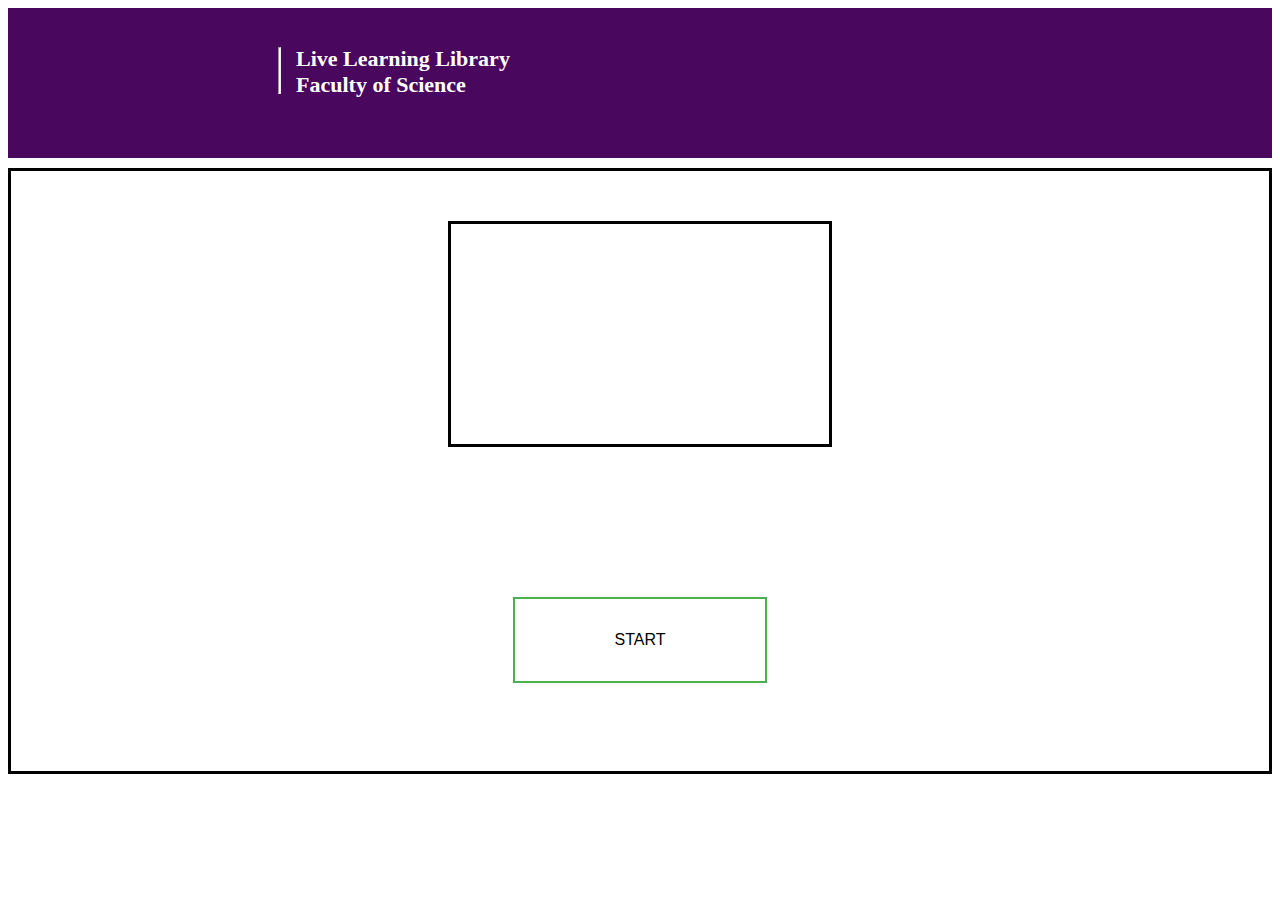
<file: web/index.html>
<!DOCTYPE html>
<html>
<head>
	<link rel="stylesheet" type="text/css" href="css/style.css">
	<script type="text/javascript" src="js/myScript.js"></script>
	<title>Heron Island Live Learning App</title>
</head>
<body>
	<div id="headerdiv">
		<a href="https://www.uq.edu.au/" title="UQ Homepage" class="uq-logo">The University of Queensland</a>
		<hr width="1" size="500" class="line">
		<h2 class="site-title has-2-lines">
			<a class="site-title__link" rel="home" title="Live Learning Library" href="https://live-learning-library.science.uq.edu.au">Live Learning Library<br>
        	Faculty of Science</a></h2>
			
		</h2>
	</div>
	<div id="bodydiv1">
		<div id="logoIndex">
			
		</div>
		<button class="button button1" id="button1" onclick="myFunction1()">START</button>
	</div>
</body>
</html>
</file>
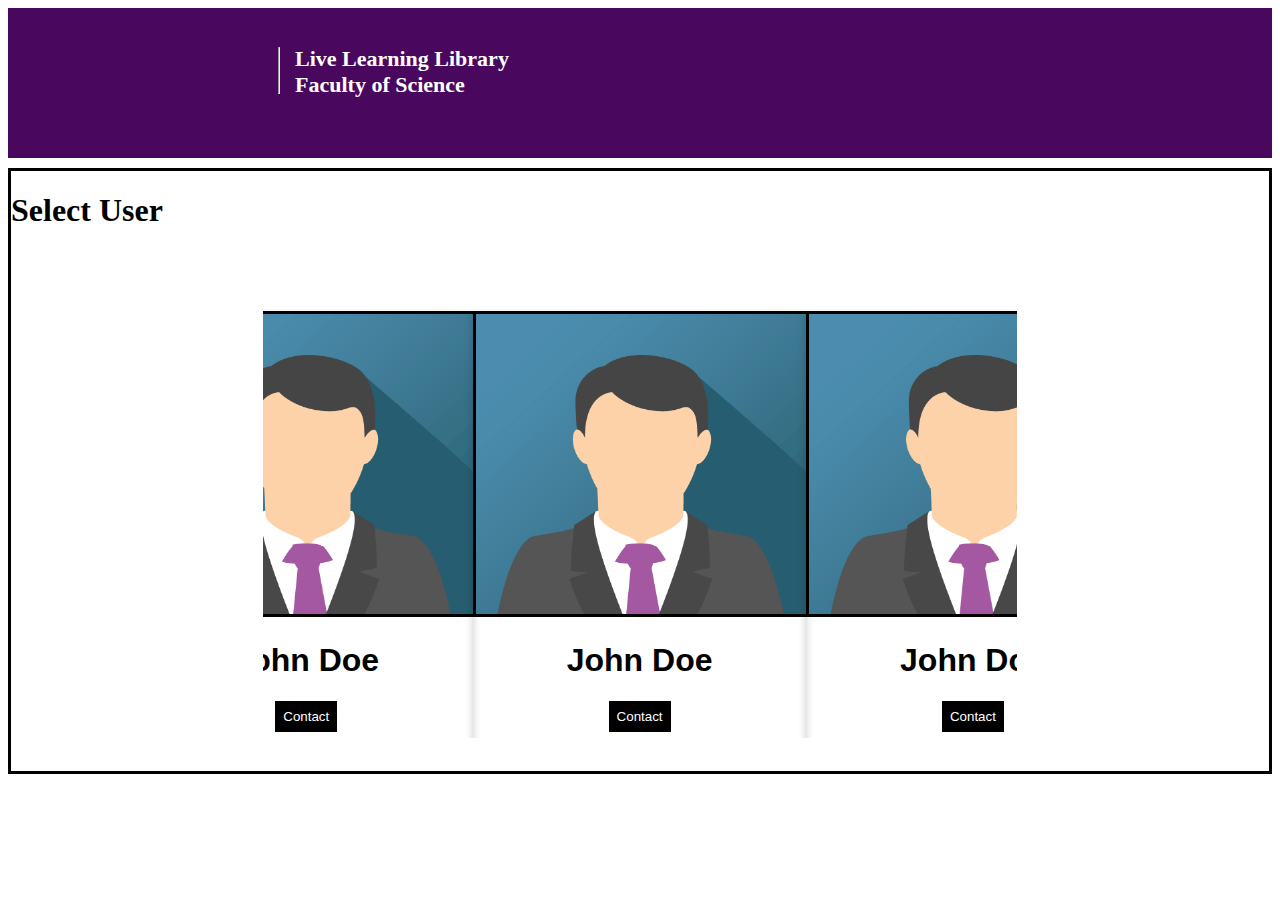
<file: web/login.html>
<!DOCTYPE html>
<html>
<head>
	<link rel="stylesheet" type="text/css" href="css/style.css">
	<link rel="stylesheet" href="https://cdnjs.cloudflare.com/ajax/libs/font-awesome/4.7.0/css/font-awesome.min.css">
	<script src = "https://ajax.googleapis.com/ajax/libs/jquery/3.2.1/jquery.min.js"></script>
	<script type="text/javascript" src="js/myScript.js"></script>
	<title>Heron Island Live Learning App</title>
</head>
<body>
	<div id="headerdiv">
		<a href="https://www.uq.edu.au/" title="UQ Homepage" class="uq-logo">The University of Queensland</a>
		<hr size="500" class="line">
		<h2 class="site-title has-2-lines">
			<a class="site-title__link" rel="home" title="Live Learning Library" href="https://live-learning-library.science.uq.edu.au">Live Learning Library<br>
        	Faculty of Science</a></h2>
			
		</h2>
	</div>
	<div id="bodydiv">
		<h1>Select User</h1>
		<div class="scrollbar">
			<div class="viewContainer">
				<div class="card">
					<img src="images/image1.png" alt="John" id="card1">
					<h1>John Doe</h1>
					<!-- <p class="userTitle">CEO & Founder, Example</p>
					<p>Harvard University</p>
					<div id="cardLinks">
						<a href="#"><i class="fa fa-dribbble"></i></a>
						<a href="#"><i class="fa fa-twitter"></i></a>
						<a href="#"><i class="fa fa-linkedin"></i></a>
						<a href="#"><i class="fa fa-facebook"></i></a>
					</div> -->
					<p><button id="cardButton">Contact</button></p>
				</div>
				<div class="card">
					<img src="images/image1.png" alt="John" id="card1">
					<h1>John Doe</h1>
					<!-- <p class="userTitle">CEO & Founder, Example</p>
					<p>Harvard University</p>
					<div id="cardLinks">
						<a href="#"><i class="fa fa-dribbble"></i></a>
						<a href="#"><i class="fa fa-twitter"></i></a>
						<a href="#"><i class="fa fa-linkedin"></i></a>
						<a href="#"><i class="fa fa-facebook"></i></a>
					</div> -->
					<p><button id="cardButton">Contact</button></p>
				</div>
				<div class="card">
					<img src="images/image1.png" alt="John" id="card1">
					<h1>John Doe</h1>
					<!-- <p class="userTitle">CEO & Founder, Example</p>
					<p>Harvard University</p>
					<div id="cardLinks">
						<a href="#"><i class="fa fa-dribbble"></i></a>
						<a href="#"><i class="fa fa-twitter"></i></a>
						<a href="#"><i class="fa fa-linkedin"></i></a>
						<a href="#"><i class="fa fa-facebook"></i></a>
					</div> -->
					<p><button id="cardButton">Contact</button></p>
				</div>
			</div>
		</div>
	</div>
</body>
</html>
</file>
<file: web/css/style.css>
#headerdiv { /* for the starting page */
	/* Just a sample colour. Have to change colour to match UQ colour scheme */
	background-color: #49075e;
	height: 150px;
	width: 100%;
	margin:0;
	padding: 0;
	/*max-width: 1140px;*/
	/*display: block;*/
	/*position: relative;*/
}

#bodydiv { /* for pages excluding index.html */
	/* Just a sample colour. Have to change colour to match UQ colour scheme */
	background-color: white;
	/*height: 100%;*/
	height: 600px;
	position: relative;
	top: 10px;
	border: 3px solid black;
}

#bodydiv1 { /* for the starting page */
	/* Just a sample colour. Have to change colour to match UQ colour scheme */
	background-color: white;
	height: 600px;
	position: relative;
	top: 10px;
	border: 3px solid black;
}

#logoIndex {
	background-color: white;
	height: 220px;
	width: 30%;
	position: relative;
	top: 50px;
	margin: 0 auto;
	border: 3px solid black;
}

.button { /* for the main button in the starting page */
	background-color: #4CAF50; /* green */
	border: none;
	color: white;
	padding: 32px 100px;
	text-align: center;
	text-decoration: none;
	display: block;
	font-size: 16px;
	margin: 0 auto;
	-webkit-transition-duration: 0.4s; /* Safari */
	transition-duration: 0.4s;
	cursor: pointer;
}

.button1 { /* for the main button in the starting page */
	/* Just a sample colour. Have to change colour to match UQ colour scheme */
	background-color: white;
	color: black;
	border: 2px solid #4CAF50;
	position: relative;
	top: 200px;
}

.button1:hover {
	/* Just a sample colour. Have to change colour to match UQ colour scheme */
	background-color: #4CAF50;
	color: white;
	box-shadow: 0 12px 16px 0 rgba(0,0,0,0.24), 0 17px 50px 0 rgba(0,0,0,0.19);
}

.card {
	box-shadow: 0 4px 8px 0 rgba(0,0,0,0.2);
	max-width: 200px;
	margin: auto;
	text-align: center;
	font-family: arial;
	position: relative;
	top: 10px;
	display: table-cell;
}

.userTitle {
	color: grey;
	font-size: 18px;
}

#cardLinks {
	margin: 24px 0;
}

#cardButton {
	border: none;
	outline: 0;
	display: inline-block;
	padding: 8px;
	color: white;
	background-color: #000;
	text-align: center;
	cursor: pointer;
	width: 100%
	font-size: 18px;
}

#cardButton:hover, a:hover {
	opacity: 0.7;
}

a {
	text-decoration: none;
	font-size: 22px;
	color: black;
}

#card1 {
	width: 100%;
	height: 300px;
	/*width: 200px;*/
	border: 3px solid black;
}

.viewContainer {
	
	height: 300px;
	width: 1000px;
	display: table;
	/*margin: 0 auto;*/
}

.scrollbar {
	width: 60%;
	overflow-x: scroll;
	margin: 0 auto;
	position: relative;
	top: 50px;
}

.uq-logo {
	position: relative;
	top:40px;
	left: 70px;
    color: #fff;
    width: 126px;
    height: 36px;
    display: block;
    padding: 0;
    margin: 0;
    background: url("https://static.uq.net.au/v3/logos/corporate/uq-logo-white.png") no-repeat 0 0;
    background: url("https://static.uq.net.au/v3/logos/corporate/uq-logo-white.svg") no-repeat 0 0;
    background-size: 100%;
    text-indent: -119988px;
    overflow: hidden;
    text-align: left;
    text-transform: capitalize
}
@media only screen and (min-width: 40.0625em) {
    .uq-logo {
        width: 150px;
        height: 43px
    }
}
@media only screen and (min-width: 64.0625em) {
    .uq-logo {
        width: 178px;
        height: 51px
    }
}

.site-title.has-2-lines {
    font-size: 16px;
    font-size: 1rem
}


@media only screen and (min-width: 40.0625em) {
    .site-title.has-2-lines {
        padding-top: 4px;
        padding-top: 0.3rem;
        padding-bottom: 4px;
        padding-bottom: 0.3rem
    }
}
@media only screen and (min-width: 64.0625em) {
    .site-title.has-2-lines {
        font-size: 20px;
        font-size: 1.275rem
    }
}
@media only screen and (max-width: 40em) {
    .site-title.has-2-lines br {
        display: none
    }
}

.site-title__link {
    color: #fff;
    position: relative;
    left: 285px;
    bottom: 35px;
}

.site-title__link:hover {
    text-decoration: none
}

@media only screen and (max-width: 40em) {
    .site-title {
        border: 0;
        margin: 16px 0 0 0;
        margin: 1rem 0 0 0;
        padding: 0;
        float: none;
        clear: both
    }
}

.line {
	height: 30%;
	position: relative;
	float: left;
	background-color: white;
	left: 270px;
	bottom: 20px;
}
</file>
